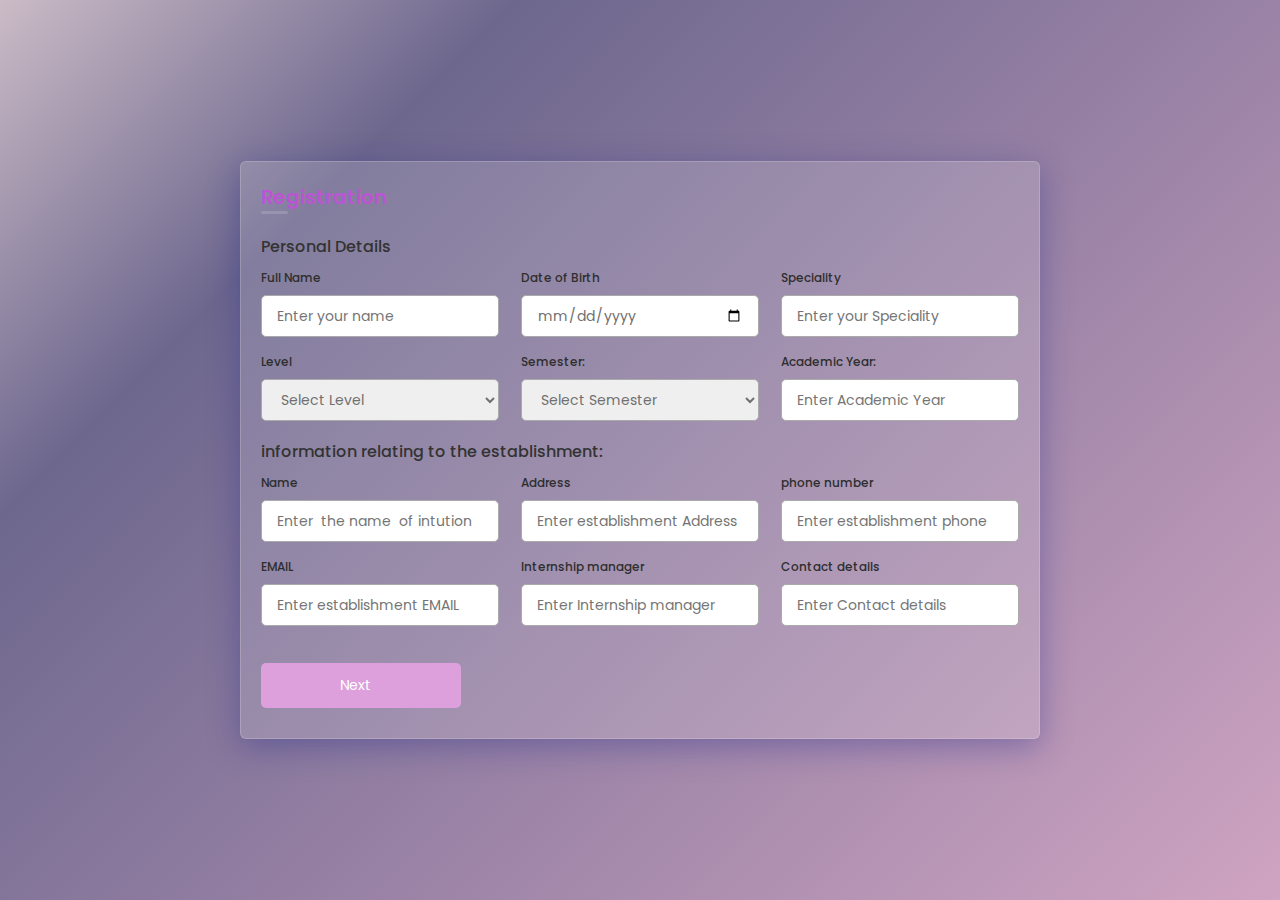
<file: index.html>
<!DOCTYPE html>
<!--=== Coding by CodingLab | www.codinglabweb.com === -->
<html lang="en">
<head>
    <meta charset="UTF-8">
    <meta http-equiv="X-UA-Compatible" content="IE=edge">
    <meta name="viewport" content="width=device-width, initial-scale=1.0">
    
    <!----======== CSS ======== -->
    <link rel="stylesheet" href="style.css">
     
    <!----===== Iconscout CSS ===== -->
    <link rel="stylesheet" href="https://unicons.iconscout.com/release/v4.0.0/css/line.css">

    <title>Responsive Regisration Form </title> 
</head>
<body>
    <div class="container">
        <header>Registration</header>

        <form action="#">
            <div class="form first">
                <div class="details personal">
                    <span class="title">Personal Details</span>

                    <div class="fields">
                        <div class="input-field">
                            <label>Full Name</label>
                            <input type="text" placeholder="Enter your name" required>
                        </div>

                        <div class="input-field">
                            <label>Date of Birth</label>
                            <input type="date" placeholder="Enter birth date" required>
                        </div>

                        

                        <div class="input-field">
                            <label>Speciality</label>
                            <input type="text" placeholder="Enter your Speciality" required>
                        </div>

                        <div class="input-field">
                            <label>Level</label>
                            <select required>
                                <option disabled selected>Select Level</option>
                                <option>L3</option>
                                <option>M2</option>
                               
                            </select>
                        </div>

                        <div class="input-field">
                            <label>Semester: </label>
                            <select required>
                                <option disabled selected>Select Semester</option>
                                <option>Semester 5 </option>
                                <option>Semester 6 </option>
                                <option>Semester 3 </option>
                                <option>Semester 4 </option>
                                <option>Others</option>
                            </select>
                        </div>
                        <div class="input-field">
                            <label>Academic Year:</label>
                            <input type="text" placeholder="Enter Academic Year" required>
                        </div>

                    </div>
                </div>

                <div class="details ID">
                    <span class="title">information relating to the establishment: </span>

                    <div class="fields">
                        

                        <div class="input-field">
                            <label>Name</label>
                            <input type="text" placeholder="Enter  the name  of intution  " required>
                        </div>

                        <div class="input-field">
                            <label> Address</label>
                            <input type="text" placeholder="Enter establishment Address" required>
                        </div>

                        <div class="input-field">
                            <label>phone number</label>
                            <input type="text" placeholder="Enter establishment phone " required>
                        </div>

                        <div class="input-field">
                            <label>EMAIL</label>
                            <input type="email" placeholder="Enter establishment EMAIL" required>
                        </div>

                        <div class="input-field">
                            <label>Internship manager</label>
                            <input type="text" placeholder="Enter Internship manager " required>
                        </div>
                        <div class="input-field">
                            <label> Contact details</label>
                            <input type="text" placeholder="Enter Contact details" required>
                        </div>
                    </div>
                    

                    <button class="nextBtn">
                        <span class="btnText">Next</span>
                        <i class="uil uil-navigator"></i>
                    </button>
                </div> 
            </div>

            <div class="form second">
                <div class="details address">
                    <span class="title">Internship information</span>

                    <div class="fields">
                        <div class="input-field">
                            <label>Duration  of the course</label>
                            <input type="number" placeholder="" required>
                        </div>

                        <div class="input-field">
                            <label>starting date</label>
                            <input type="date" placeholder="of " required>
                        </div>

                        <div class="input-field">
                            <label>  finishing date </label>
                            <input type="date" placeholder="to" required>
                        </div>

                        <div class="input-field">
                            <label>work plan</label>
                            <input type="text" placeholder="Enter your district" required>
                        </div>

                        
                    </div>
                </div>

                
                    

                    <div class="buttons">
                        <div class="backBtn">
                            <i class="uil uil-navigator"></i>
                            <span class="btnText">Back</span>
                        </div>
                        
                        <button class="sumbit">
                            <span class="btnText">Submit</span>
                            <i class="uil uil-navigator"></i>
                        </button>
                    </div>
                </div> 
            </div>
        </form>
    </div>

    <script src="scriptf.js"></script>
</body>
</html>
</file>
<file: style.css>
/* ===== Google Font Import - Poppins ===== */
@import url('https://fonts.googleapis.com/css2?family=Poppins:wght@200;300;400;500;600&display=swap');
:root {
	--poppins: 'Poppins', sans-serif;
	--:lato: 'Lato', sans-serif;
   --mediumorchid:	#BA55D3;
    --Plum: #DDA0DD;	
	--light: #F9F9F9;
	--blue: #3C91E6;
	--light-blue: #CFE8FF;
	--grey: #eee;
	--dark-grey: #AAAAAA;
	--dark: #342E37;
	--red: #DB504A;
	--yellow: #FFCE26;
	--light-yellow: #FFF2C6;
	--orange: #FD7238;
	--light-orange: #FFE0D3;
}

*{
    margin: 0;
    padding: 0;
    box-sizing: border-box;
    font-family: 'Poppins', sans-serif;
}
body{
    min-height: 100vh;
    display: flex;
    align-items: center;
    justify-content: center;
    background:transparent;
}
.container{
    
    max-width: 800px;
    width: 800%;
    height: 800%;
    border-radius: 6px;
    padding: 20px;
    margin: 0 15px;
    
    background: rgba(255, 255, 255, .15);
    box-shadow: 0 8px 32px rgba(31, 38, 135, .37);
    border: 1px solid rgba(255, 255, 255, .18);
    
}
.container header{
    position: relative;
    font-size: 20px;
    font-weight: 600;
    color: var(--mediumorchid);
}
.container header::before{
    content: "";
    position: absolute;
    left: 0;
    bottom: -2px;
    height: 3px;
    width: 27px;
    border-radius: 8px;
    background-color: rgba(255, 255, 255, .15);
}
.container form{
    position: relative;
    margin-top: 16px;
    min-height: 490px;
    
    overflow: hidden;
}
.container form .form{
    position: absolute;
    
   
    transition: 0.3s ease;
}
.container form .form.second{
    opacity: 0;
    pointer-events: none;
    transform: translateX(100%);
}
form.secActive .form.second{
    opacity: 1;
    pointer-events: auto;
    transform: translateX(0);
}
form.secActive .form.first{
    opacity: 0;
    pointer-events: none;
    transform: translateX(-100%);
}
.container form .title{
    display: block;
    margin-bottom: 8px;
    font-size: 16px;
    font-weight: 500;
    margin: 6px 0;
    color: #333;
}
.container form .fields{
    display: flex;
    align-items: center;
    justify-content: space-between;
    flex-wrap: wrap;
}
form .fields .input-field{
    display: flex;
    width: calc(100% / 3 - 15px);
    flex-direction: column;
    margin: 4px 0;
}
.input-field label{
    font-size: 12px;
    font-weight: 500;
    color: #2e2e2e;
}
.input-field input, select{
    outline: none;
    font-size: 14px;
    font-weight: 400;
    color: #333;
    border-radius: 5px;
    border: 1px solid #aaa;
    padding: 0 15px;
    height: 42px;
    margin: 8px 0;
}
.input-field input :focus,
.input-field select:focus{
    box-shadow: 0 3px 6px rgba(0,0,0,0.13);
}
.input-field select,
.input-field input[type="date"]{
    color: #707070;
}
.input-field input[type="date"]:valid{
    color: #333;
}
.container form button, .backBtn{
    display: flex;
    align-items: center;
    justify-content: center;
    height: 45px;
    max-width: 200px;
    width: 100%;
    border: none;
    outline: none;
    color: #fff;
    border-radius: 5px;
    margin: 25px 0;
    background-color: var(--Plum);
    transition: all 0.3s linear;
    cursor: pointer;
}
.container form .btnText{
    font-size: 14px;
    font-weight: 400;
}
form button:hover{
    background-color:var(--mediumorchid);
    
}
form button i,
form .backBtn i{
    margin: 0 6px;
}
form .backBtn i{
    transform: rotate(180deg);
}
form .buttons{
    display: flex;
    align-items: center;
}
form .buttons button , .backBtn{
    margin-right: 14px;
}

@media (max-width: 750px) {
    .container form{
        overflow-y: scroll;
    }
    .container form::-webkit-scrollbar{
       display: none;
    }
    form .fields .input-field{
        width: calc(100% / 2 - 15px);
    }
}

@media (max-width: 550px) {
    form .fields .input-field{
        width: 100%;
    }
}
</file>
